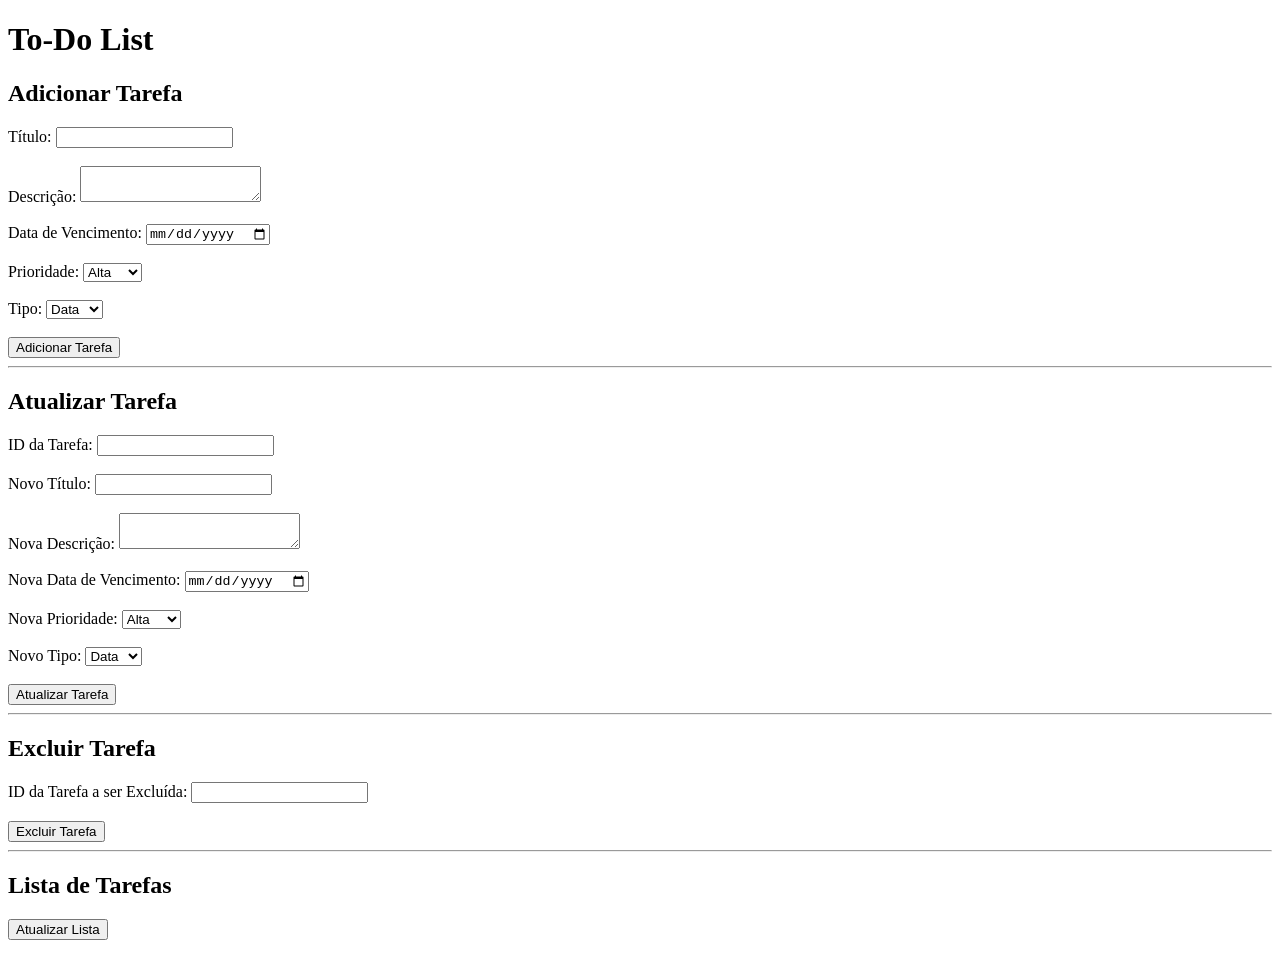
<file: roteiro01/target/classes/static/index.html>
<!DOCTYPE html>
<html lang="en">
<head>
    <meta charset="UTF-8">
    <meta name="viewport" content="width=device-width, initial-scale=1.0">
    <title>To-Do List</title>
</head>
<body>
<h1>To-Do List</h1>

<!-- Formulário para adicionar tarefa -->
<h2>Adicionar Tarefa</h2>
<form id="addTaskForm">
    <label for="title">Título:</label>
    <input type="text" id="title" name="title" required><br><br>

    <label for="description">Descrição:</label>
    <textarea id="description" name="description" required></textarea><br><br>

    <label for="dueDate">Data de Vencimento:</label>
    <input type="date" id="dueDate" name="dueDate"><br><br>

    <label for="priority">Prioridade:</label>
    <select id="priority" name="priority">
        <option value="ALTA">Alta</option>
        <option value="MEDIA">Média</option>
        <option value="BAIXA">Baixa</option>
    </select><br><br>

    <label for="type">Tipo:</label>
    <select id="type" name="type">
        <option value="DATA">Data</option>
        <option value="PRAZO">Prazo</option>
        <option value="LIVRE">Livre</option>
    </select><br><br>

    <button type="submit">Adicionar Tarefa</button>
</form>

<hr>

<!-- Formulário para atualizar tarefa -->
<h2>Atualizar Tarefa</h2>
<form id="updateTaskForm">
    <label for="taskId">ID da Tarefa:</label>
    <input type="text" id="taskId" name="taskId" required><br><br>

    <label for="updatedTitle">Novo Título:</label>
    <input type="text" id="updatedTitle" name="updatedTitle"><br><br>

    <label for="updatedDescription">Nova Descrição:</label>
    <textarea id="updatedDescription" name="updatedDescription"></textarea><br><br>

    <label for="updatedDueDate">Nova Data de Vencimento:</label>
    <input type="date" id="updatedDueDate" name="updatedDueDate"><br><br>

    <label for="updatedPriority">Nova Prioridade:</label>
    <select id="updatedPriority" name="updatedPriority">
        <option value="ALTA">Alta</option>
        <option value="MEDIA">Média</option>
        <option value="BAIXA">Baixa</option>
    </select><br><br>

    <label for="updatedType">Novo Tipo:</label>
    <select id="updatedType" name="updatedType">
        <option value="DATA">Data</option>
        <option value="PRAZO">Prazo</option>
        <option value="LIVRE">Livre</option>
    </select><br><br>

    <button type="submit">Atualizar Tarefa</button>
</form>

<hr>

<!-- Formulário para excluir tarefa -->
<h2>Excluir Tarefa</h2>
<form id="deleteTaskForm">
    <label for="taskIdToDelete">ID da Tarefa a ser Excluída:</label>
    <input type="text" id="taskIdToDelete" name="taskIdToDelete" required><br><br>

    <button type="submit">Excluir Tarefa</button>
</form>

<hr>

<!-- Lista de tarefas -->
<h2>Lista de Tarefas</h2>
<button onclick="loadTasks()">Atualizar Lista</button>
<ul id="taskList"></ul>

<script>
const apiUrl = 'http://localhost/api/tasks';

// Função para carregar a lista de tarefas
function loadTasks() {
    fetch(apiUrl)
        .then(response => response.json())
        .then(tasks => {
            const taskList = document.getElementById('taskList');
            taskList.innerHTML = '';
            tasks.forEach(task => {
                const li = document.createElement('li');
                li.textContent = `ID: ${task.id}, Título: ${task.title}, Descrição: ${task.description}, Prioridade: ${task.priority}, Tipo: ${task.type}, Data de Vencimento: ${task.dueDate || 'N/A'}`;
                taskList.appendChild(li);
            });
        })
        .catch(error => console.error('Erro ao carregar as tarefas:', error));
}

// Adicionar tarefa
document.getElementById('addTaskForm').addEventListener('submit', event => {
    event.preventDefault();
    const formData = new FormData(event.target);
    const taskData = {
        title: formData.get('title'),
        description: formData.get('description'),
        dueDate: formData.get('dueDate') || null,
        priority: formData.get('priority'),
        type: formData.get('type')
    };
    fetch(apiUrl, {
        method: 'POST',
        headers: { 'Content-Type': 'application/json' },
        body: JSON.stringify(taskData)
    })
    .then(response => response.json())
    .then(() => {
        loadTasks(); // Atualiza a lista após adicionar
        event.target.reset(); // Limpa o formulário
    })
    .catch(error => console.error('Erro ao adicionar tarefa:', error));
});

// Atualizar tarefa
document.getElementById('updateTaskForm').addEventListener('submit', event => {
    event.preventDefault();
    const formData = new FormData(event.target);
    const taskId = formData.get('taskId');
    const updatedData = {
        title: formData.get('updatedTitle'),
        description: formData.get('updatedDescription'),
        dueDate: formData.get('updatedDueDate') || null,
        priority: formData.get('updatedPriority'),
        type: formData.get('updatedType')
    };
    fetch(`${apiUrl}/${taskId}`, {
        method: 'PUT',
        headers: { 'Content-Type': 'application/json' },
        body: JSON.stringify(updatedData)
    })
    .then(response => response.json())
    .then(() => {
        loadTasks(); // Atualiza a lista após atualizar
        event.target.reset(); // Limpa o formulário
    })
    .catch(error => console.error('Erro ao atualizar tarefa:', error));
});

// Excluir tarefa
document.getElementById('deleteTaskForm').addEventListener('submit', event => {
    event.preventDefault();
    const taskId = document.getElementById('taskIdToDelete').value;
    fetch(`${apiUrl}/${taskId}`, {
        method: 'DELETE'
    })
    .then(() => {
        loadTasks(); // Atualiza a lista após deletar
        document.getElementById('taskIdToDelete').value = ''; // Limpa o campo de input
    })
    .catch(error => console.error('Erro ao excluir tarefa:', error));
});

// Carregar tarefas ao carregar a página
loadTasks();
</script>

</body>
</html>
</file>
